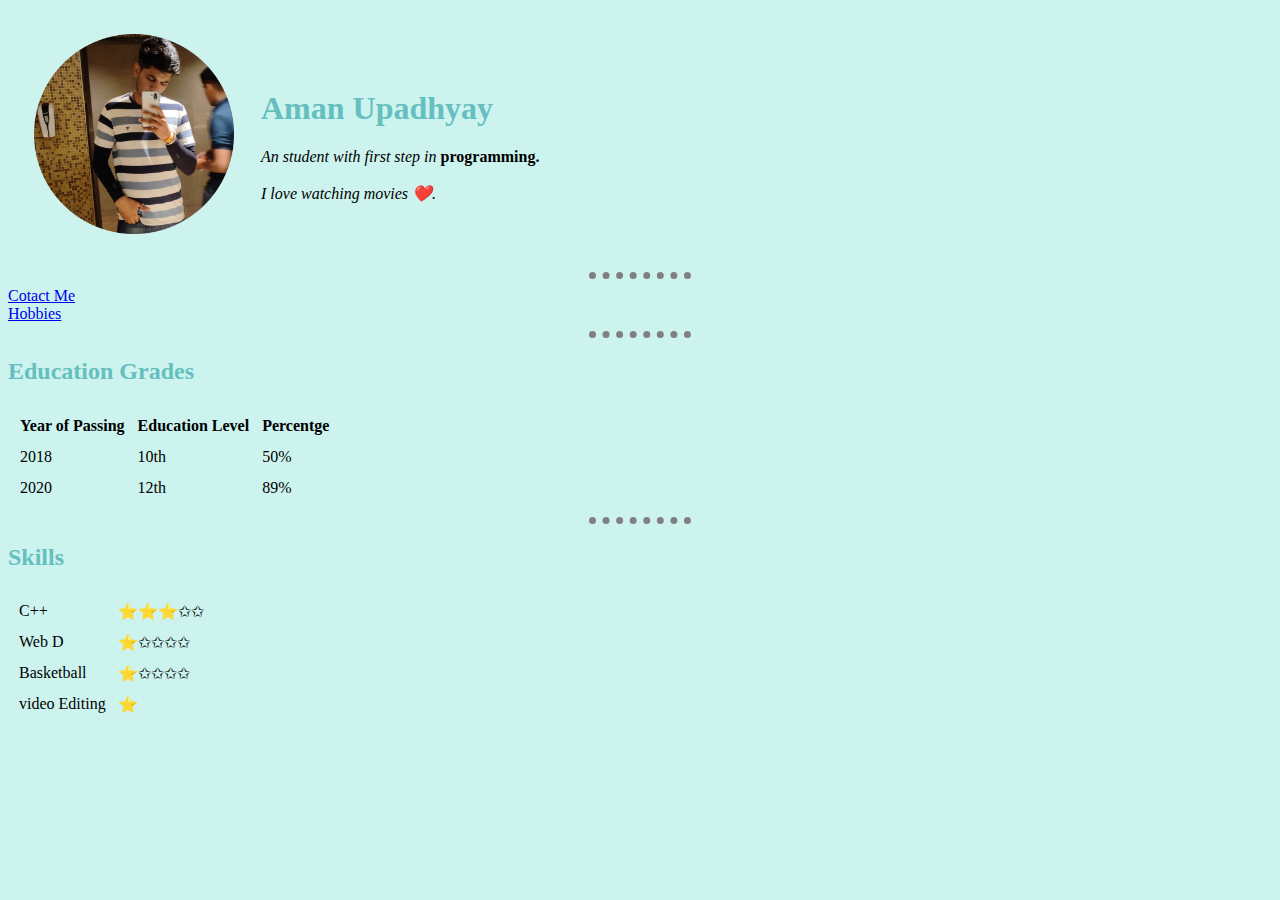
<file: index.html>
<!DOCTYPE html>
<html lang="en" dir="ltr">

<head>
  <meta charset="utf-8">
  <title>🌟Aman Personal site</title>
  <link rel="stylesheet" href="css/styles.css">
</head>
<style>
  

</style>

<body>
  <table cellspacing="25">
    <td><img src="images/aman.png" alt="This is profile picture of Aman"></td>
    <td>
      <h1>Aman Upadhyay</h1>
      <em> An student with first step in </em> <strong>programming.</strong><br><br>
      <em>I love watching movies ❤️.</em>
      
    </td>
  </table>

  <hr>
  <a href="My contact.html">Cotact Me</a><br>
  <a href="My Hobbies.html">Hobbies</a>
  <hr>
  <h2>Education Grades</h2>
  <table cellspacing="11">
    <thead>
      <tr>
        <th>Year of Passing</th>
        <th>Education Level</th>
        <th>Percentge</th>
      </tr>
    </thead>
    <tbody>
      <tr>
        <td>2018</td>
        <td>10th</td>
        <td>50%</td>
      </tr>
      <tr>
        <td>2020</td>
        <td>12th</td>
        <td>89%</td>
      </tr>
    </tbody>
  </table>

  <hr>
  <h2>Skills</h2>

  <table cellspacing="10">

    <tr>
      <td>C++</td>
      <td>⭐️⭐️⭐️✩✩</td>
    </tr>
    <tr>
      <td>Web D</td>
      <td>⭐️✩✩✩✩</td>
    </tr>
    <tr>
      <td>Basketball</td>
      <td>⭐️✩✩✩✩</td>
    </tr>


    <tr>
      <td>video Editing</td>
      <td>⭐️
    </tr>
  </table>

</body>

</html>
</file>
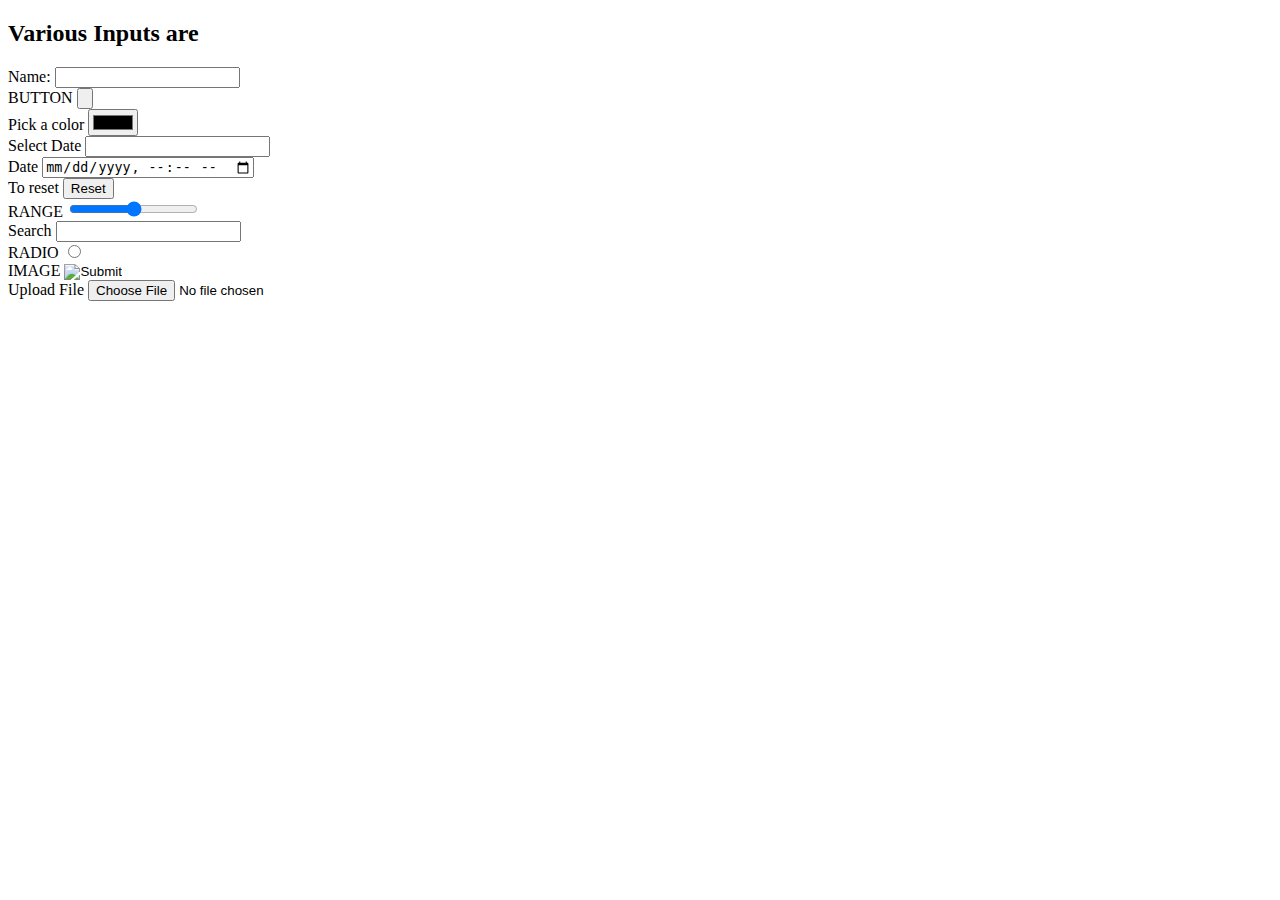
<file: input.html>
<!DOCTYPE html>
<html lang="en">

<head>
    <meta charset="UTF-8">
    <meta http-equiv="X-UA-Compatible" content="IE=edge">
    <meta name="viewport" content="width=device-width, initial-scale=1.0">
    <title>Inputs</title>
</head>

<body>
    <h2>Various Inputs are</h2>

    <form action="">

        <label for="name">Name:</label>
        <input type="text" id="name">
        <br>
        <label for="name">BUTTON</label>
        <input type="button" id="name">
        <br>
        <label for="name">Pick a color</label>
        <input type="color" id="name">
        <br>
        <label for="name">Select Date</label>
        <input type="datetime" id="name">
        <br>
        <label for="name">Date</label>
        <input type="datetime-local" id="name">
        <br>
        <label for="name">To reset </label>
        <input type="reset" id="name">
        <br>
        <label for="name">RANGE</label>
        <input type="range" id="name">
        <br>
        <label for="name">Search</label>
        <input type="search" id="name">
        <br>
        <label for="name"> RADIO</label>
        <input type="radio" id="name">
        <br>
        <label for="name">IMAGE</label>
        <input type="image" id="name">
        <br>
        <label for="name">Upload File</label>
        <input type="file" id="name">

    </form>
</body>

</html>
</file>
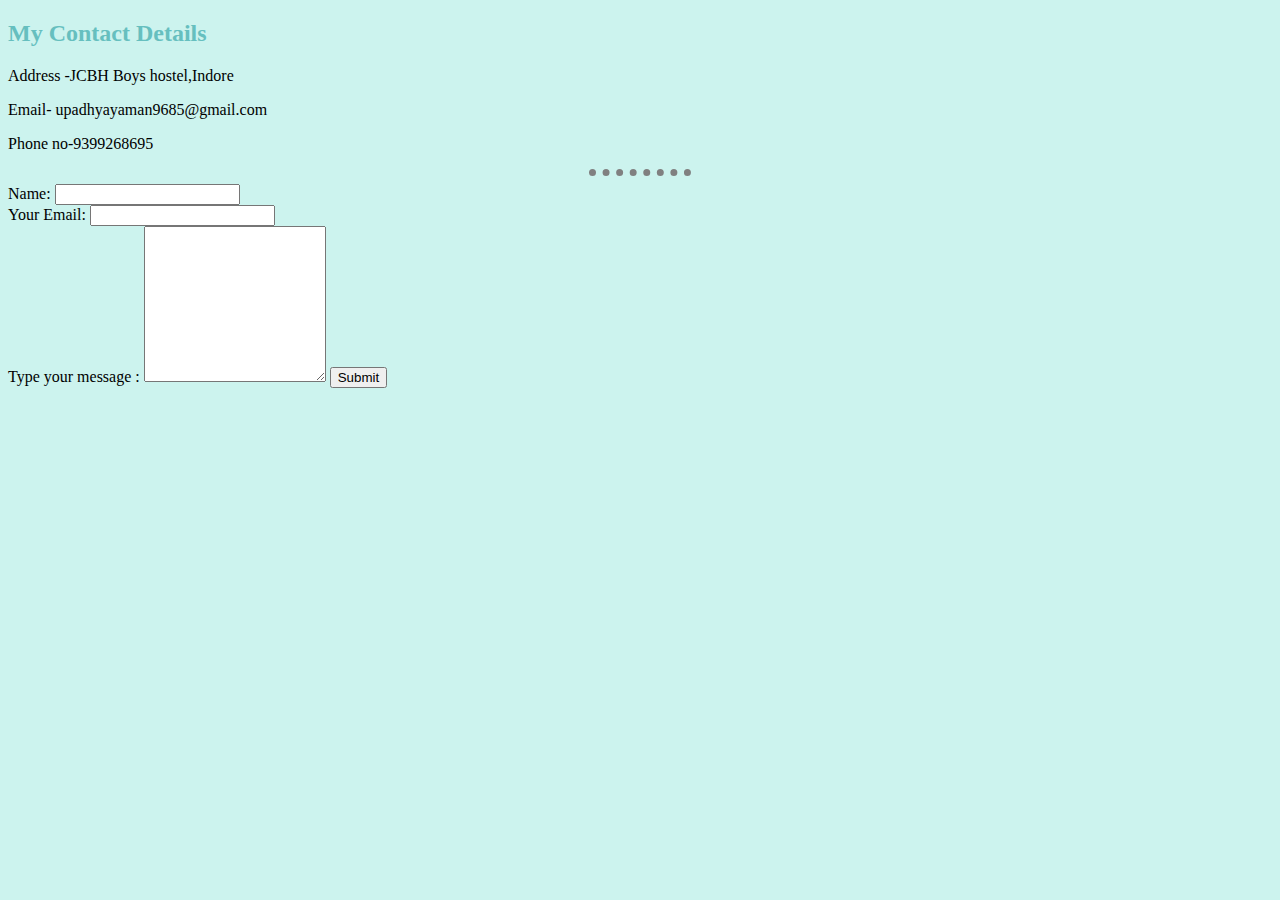
<file: My contact.html>
<!DOCTYPE html>
<html lang="en">
<head>
    <meta charset="UTF-8">
    <meta http-equiv="X-UA-Compatible" content="IE=edge">
    <meta name="viewport" content="width=device-width, initial-scale=1.0">
    <title>Contact Me</title>
    <link rel="stylesheet" href="css/styles.css">
</head>
<body>
    <h2>My Contact Details</h2>
    <p>Address -JCBH Boys hostel,Indore</p>
    <p>Email- upadhyayaman9685@gmail.com</p>
    <p>Phone no-9399268695</p>
    <hr>

    <form action="mailto:upadhyayaman9685@gmail.com " method="post" enctype="text/plain">
        <label for="yourname">Name:</label>
        <input type="text" id="yourname"><br>
       
        <label for="youremail">Your Email:</label>
        <input type="email" id="youremail"><br>
        <label for="yourmessage">Type your message :</label>
<textarea name="name" id="" cols="20" rows="10"></textarea>

        <input type="submit" name="">
    </form>
</body>
</html>
</file>
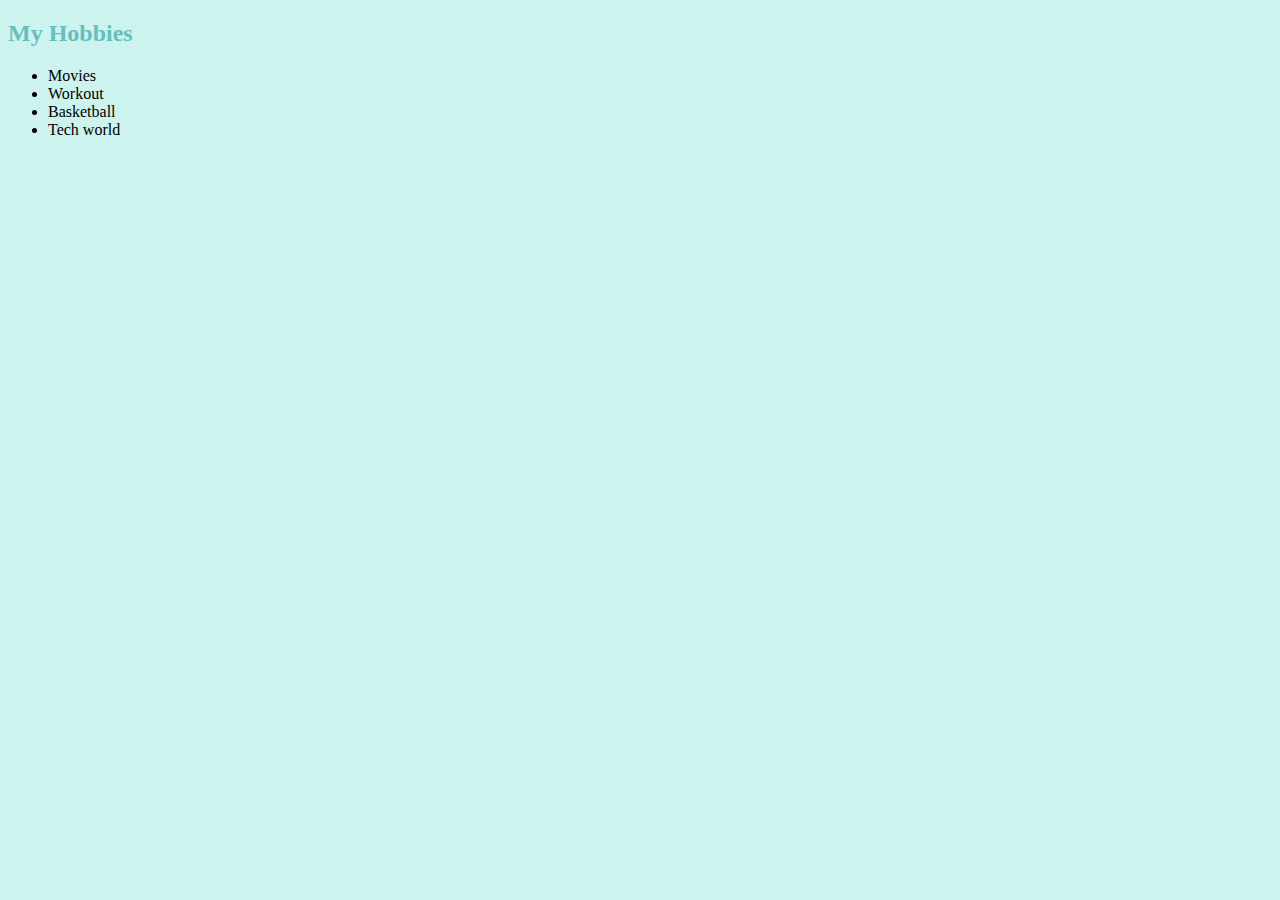
<file: My Hobbies.html>
<!DOCTYPE html>
<html lang="en">
<head>
    <meta charset="UTF-8">
    <meta http-equiv="X-UA-Compatible" content="IE=edge">
    <meta name="viewport" content="width=device-width, initial-scale=1.0">
    <title>Hobbies</title>

    <link rel="stylesheet" href="css/styles.css">
</head>
<body>
    <h2>My Hobbies</h2>
<ul>
  <li>Movies</li>
  <li>Workout</li>
  <li>Basketball</li>
  <li>Tech world</li>
</ul>
</body>
</html>
</file>
<file: css/styles.css>
body{
   background-color:#CCF3EE;  /*  Inline> internal> external style */
  }
  hr{

    border-style :none;
    width: 8%;
    border-top-style: dotted;  
    border-width: 7px;
    border-color: grey;

  }
  img{
    height:200px;

  }
  h1{
color :#66BFBF;
  }
  h2{
color :#66BFBF;
  }
</file>
